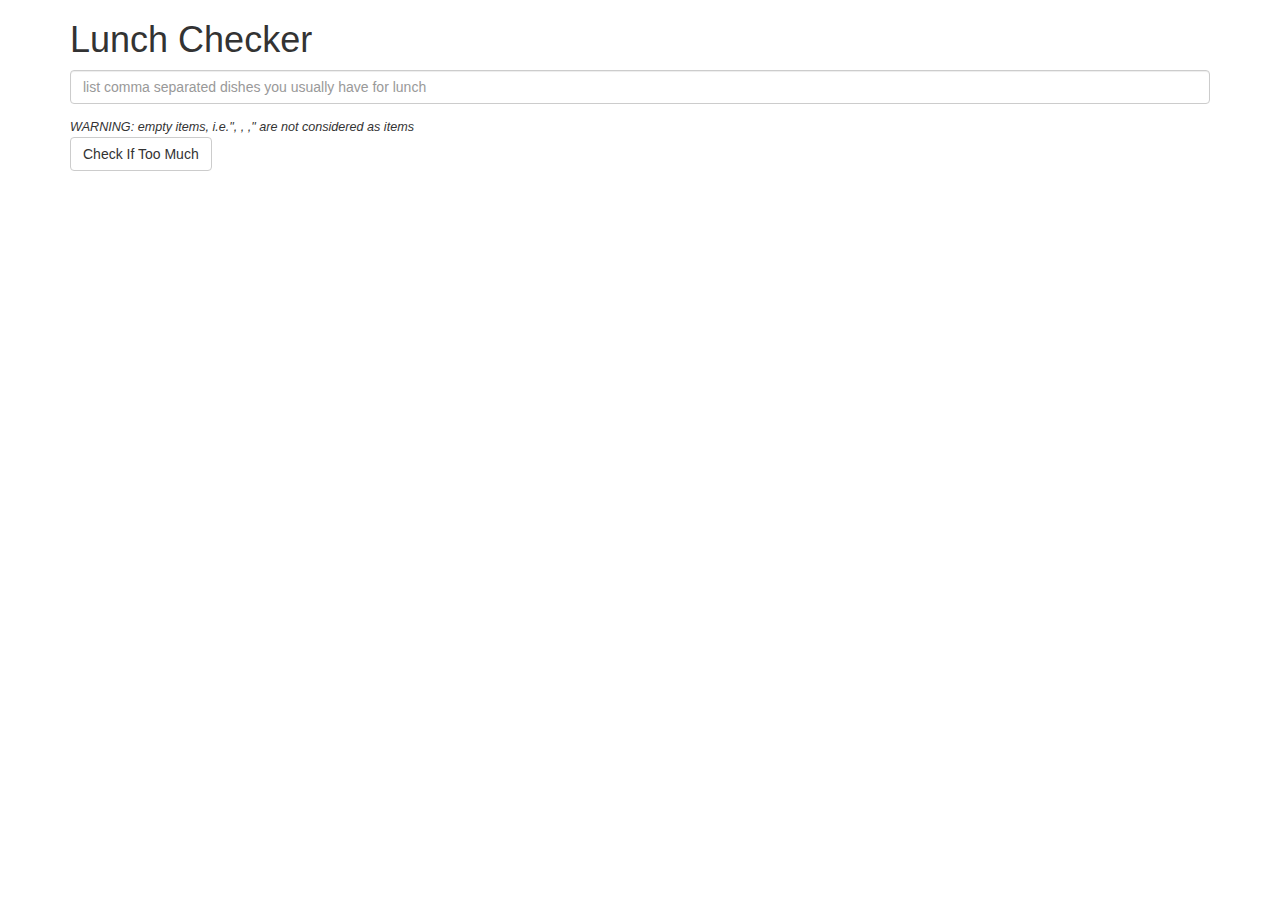
<file: assignments/module1-solution/index.html>
<!doctype html>
<html lang="en">
  <head>
    <title>Lunch Checker</title>
    <meta name="viewport" content="width=device-width, initial-scale=1">
    <link rel="stylesheet" href="styles/bootstrap.min.css">
    <style>
      .message { font-size: 1.3em; font-weight: bold; }
      .warning { font-size: 0.9em; font-style: italic;}
    </style>
    <script src="scripts/angular.min.js"></script>
    <script src="scripts/app.js"></script>
  </head>
<body ng-app="LunchCheck">
  <div class="container" ng-controller="LunchCheckController">
    <h1>Lunch Checker</h1>
    <div class="form-group">
      <input id="lunch-menu" type="text"
        placeholder="list comma separated dishes you usually have for lunch"
        class="form-control"
        ng-model="listOfDishes"
        ng-style="boxStyle">
    </div>
    <div class="warning">WARNING: empty items, i.e.", , ," are not considered as items</div>
    <div class="form-group">
       <button class="btn btn-default" ng-click="checkIfTooMuch()">Check If Too Much</button>
    </div>
    <div class="form-group message">
      <span ng-style="msgStyle">{{ifTooMuchMessage}}</span>
    </div>
   </div>
</body>
</html>
</file>
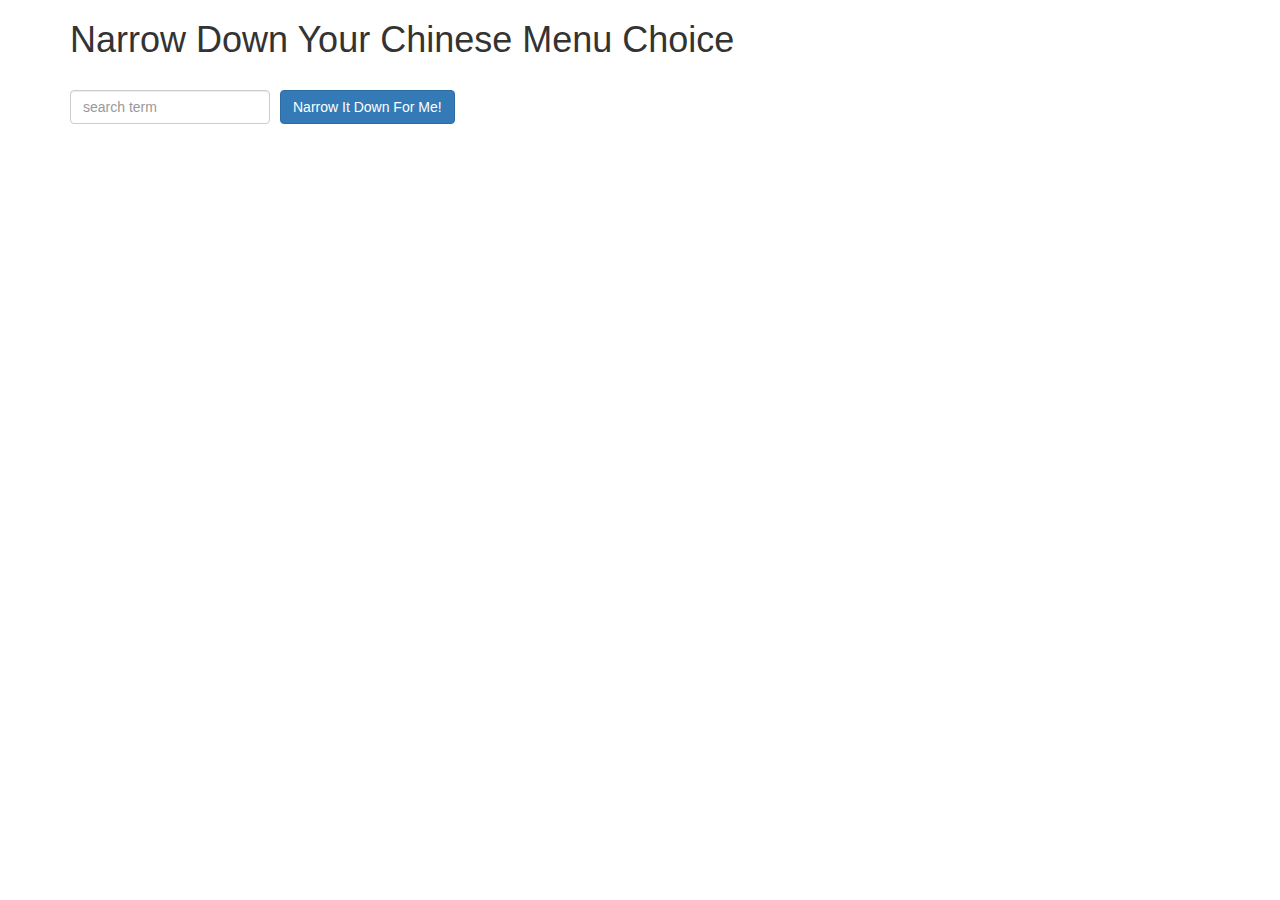
<file: assignments/module3-solution/index.html>
<!doctype html>
<html lang="en" ng-app="NarrowItDownApp">
  <head>
    <title>Narrow Down Your Menu Choice</title>
    <meta name="viewport" content="width=device-width, initial-scale=1">
    <link rel="stylesheet" href="styles/bootstrap.min.css">
    <link rel="stylesheet" href="styles/styles.css">
    <script src="scripts/angular.min.js"></script>
    <script src="scripts/app.js"></script>
  </head>
<body>
   <div class="container" ng-controller="NarrowItDownController as ctrl">
    <h1>Narrow Down Your Chinese Menu Choice</h1>

    <div class="form-group">
      <input type="text" placeholder="search term" class="form-control" ng-model="searchTerm">
    </div>
    <div class="form-group narrow-button">
      <button class="btn btn-primary" ng-click="ctrl.showMenuItems(searchTerm);">Narrow It Down For Me!</button>
    </div>

    <div class="container item-list">
      <div class="error">
        {{ctrl.errorMessage}}
      </div>
      <!-- found-items should be implemented as a component -->
      <found-items found-items="ctrl.found" on-remove="ctrl.removeItem(index)"></found-items>
    </div>

    <test-directive></test-directive>
  </div>

</body>
</html>
</file>
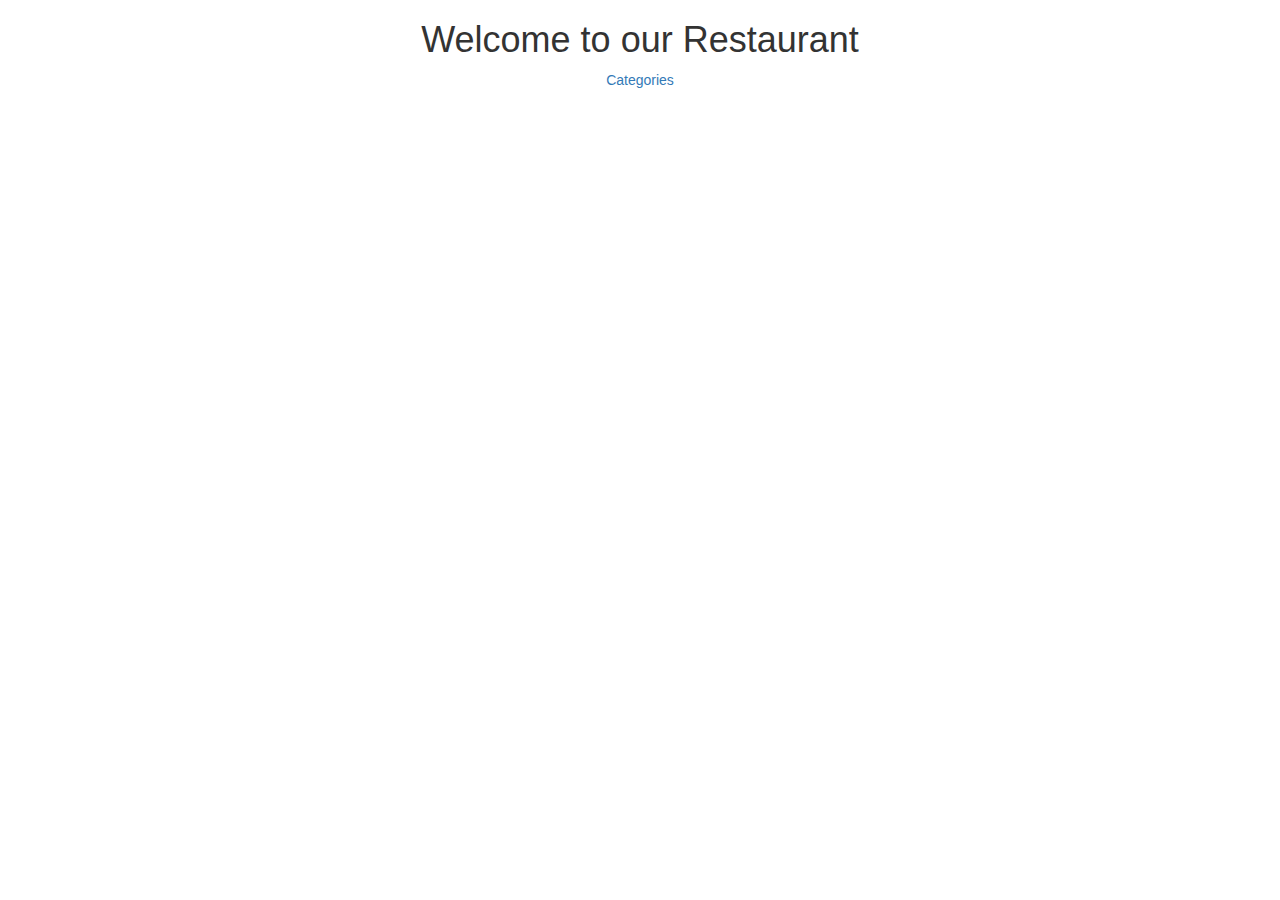
<file: assignments/module4-solution/index.html>
<!DOCTYPE html>
<html ng-app="MenuApp">
  <head>
    <meta charset="utf-8">
    <link rel="stylesheet" href="css/styles.css">
    <link rel="stylesheet" href="css/bootstrap.min.css">
    <title>Our Restaurant</title>
  </head>
  <body>

    <ui-view></ui-view>

    <!-- Libraries -->
    <script src="lib/angular.min.js"></script>
    <script src="lib/angular-ui-router.min.js"></script>

    <!-- Modules -->
    <script src="src/menuapp/data.module.js"></script>
    <script src="src/menuapp/menuapp.module.js"></script>

    <!-- Routes -->
    <script src="src/routes.js"></script>

    <!-- Module artifacts -->
    <script src="src/menuapp/menudata.service.js"></script>
    <script src="src/menuapp/categories.component.js"></script>
    <script src="src/menuapp/items.component.js"></script>
    <script src="src/menuapp/apibasepath.constant.js"></script>

  </body>
</html>
</file>
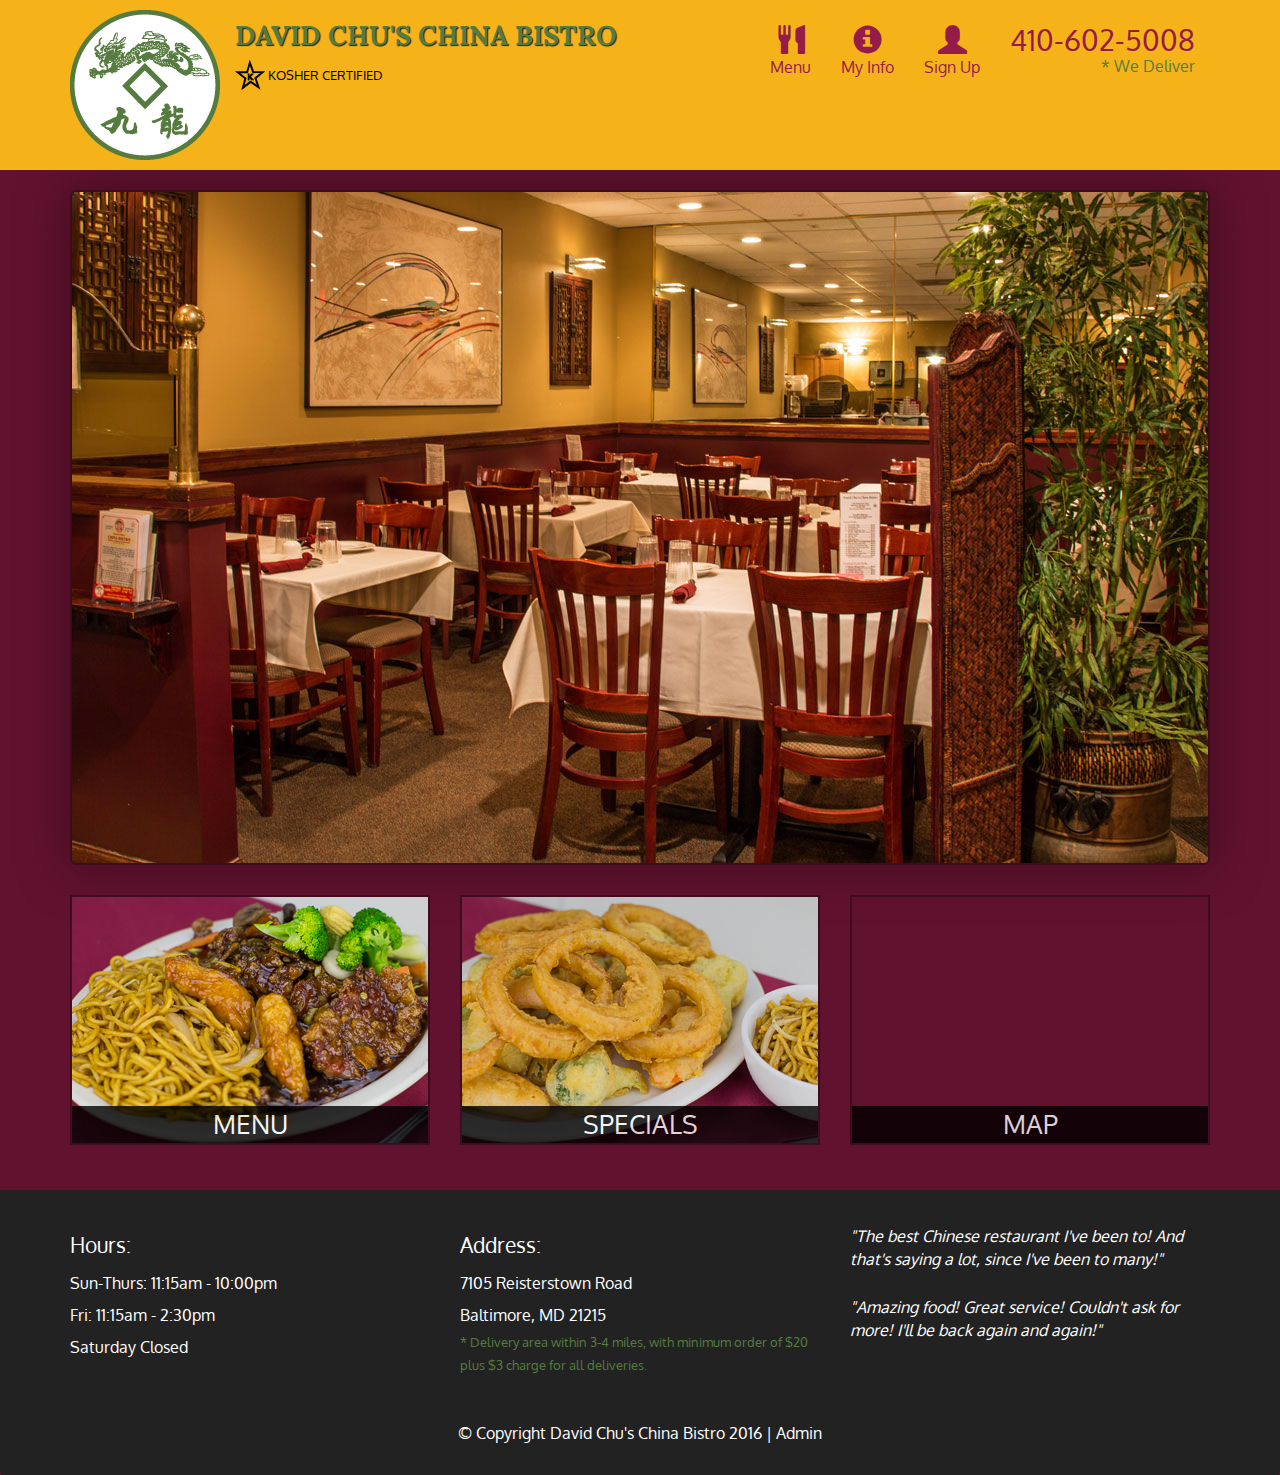
<file: assignments/module5-solution/index.html>
<!DOCTYPE html>
<html lang="en">
  <head>
    <meta charset="utf-8">
    <meta http-equiv="X-UA-Compatible" content="IE=edge">
    <meta name="viewport" content="width=device-width, initial-scale=1">
    <title>David Chu's China Bistro</title>
    <link href='https://fonts.googleapis.com/css?family=Oxygen:400,300,700' rel='stylesheet' type='text/css'>
    <link href='https://fonts.googleapis.com/css?family=Lora' rel='stylesheet' type='text/css'>
    <link rel="stylesheet" href="css/bootstrap.min.css">
    <link rel="stylesheet" href="css/restaurant.css">
    <link rel="stylesheet" href="css/common.css">
  </head>
  <body ng-app="restaurant" ng-strict-di>

    <!-- Fixed position loading indicator -->
    <loading class="loading-indicator"></loading>

    <header>
      <nav id="header-nav" class="navbar navbar-default">
        <div class="container">
          <div class="navbar-header">
            <a href="index.html" class="pull-left visible-md visible-lg">
              <div id="logo-img" alt="Logo image"></div>
            </a>

            <div class="navbar-brand">
              <a href="index.html"><h1>David Chu's China Bistro</h1></a>
              <p>
              <img src="images/star-k-logo.png" alt="Kosher certification">
              <span>Kosher Certified</span>
              </p>
            </div>

            <button id="navbarToggle" type="button" class="navbar-toggle collapsed" data-toggle="collapse" data-target="#collapsable-nav" aria-expanded="false">
              <span class="sr-only">Toggle navigation</span>
              <span class="icon-bar"></span>
              <span class="icon-bar"></span>
              <span class="icon-bar"></span>
            </button>
          </div>

          <div id="collapsable-nav" class="collapse navbar-collapse">
            <ul id="nav-list" class="nav navbar-nav navbar-right">
              <li id="navHomeButton" class="visible-xs">
                <a href="index.html">
                  <span class="glyphicon glyphicon-home"></span> Home</a>
              </li>
              <li id="navMenuButton" ui-sref-active="active">
                <a ui-sref="public.menu">
                  <span class="glyphicon glyphicon-cutlery"></span><br class="hidden-xs"> Menu</a>
              </li>
              <li>
                <a ui-sref="public.info">
                  <span class="glyphicon glyphicon-info-sign"></span><br class="hidden-xs"> My Info</a>
              </li>
              <li>
                <a ui-sref="public.signup">
                  <span class="glyphicon glyphicon-user"></span><br class="hidden-xs"> Sign Up</a>
              </li>
              <li id="phone" class="hidden-xs">
                <a href="tel:410-602-5008">
                  <span>410-602-5008</span></a><div>* We Deliver</div>
              </li>
            </ul><!-- #nav-list -->
          </div><!-- .collapse .navbar-collapse -->
        </div><!-- .container -->
      </nav><!-- #header-nav -->
    </header>

    <div id="call-btn" class="visible-xs">
      <a class="btn" href="tel:410-602-5008">
        <span class="glyphicon glyphicon-earphone"></span>
        410-602-5008
      </a>
    </div>
    <div id="xs-deliver" class="text-center visible-xs">* We Deliver</div>

    <ui-view>
      <div class="text-center initial-loading">
        <h2>Loading Site...</h2>
      </div>
    </ui-view>

    <footer class="panel-footer">
      <div class="container">
        <div class="row">
          <section id="hours" class="col-sm-4">
            <span>Hours:</span><br>
            Sun-Thurs: 11:15am - 10:00pm<br>
            Fri: 11:15am - 2:30pm<br>
            Saturday Closed
            <hr class="visible-xs">
          </section>
          <section id="address" class="col-sm-4">
            <span>Address:</span><br>
            7105 Reisterstown Road<br>
            Baltimore, MD 21215
            <p>* Delivery area within 3-4 miles, with minimum order of $20 plus $3 charge for all deliveries.</p>
            <hr class="visible-xs">
          </section>
          <section id="testimonials" class="col-sm-4">
            <p>"The best Chinese restaurant I've been to! And that's saying a lot, since I've been to many!"</p>
            <p>"Amazing food! Great service! Couldn't ask for more! I'll be back again and again!"</p>
          </section>
        </div>
        <div class="text-center">
          &copy; Copyright David Chu's China Bistro 2016 |
          <a ui-sref="admin.auth">Admin</a></div>
      </div>
    </footer>

    <!-- Libs -->
    <script src="lib/jquery-2.1.4.min.js"></script>
    <script src="lib/bootstrap.min.js"></script>
    <script src="lib/angular.min.js"></script>
    <script src="lib/angular-ui-router.min.js"></script>

    <!-- Main Restaurant Module -->
    <script src="src/restaurant.module.js"></script>

    <!-- Common Module -->
    <script src="src/common/common.module.js"></script>
    <script src="src/common/loading/loading.component.js"></script>
    <script src="src/common/loading/loading.interceptor.js"></script>
    <script src="src/common/menu.service.js"></script>

    <!-- Public Module -->
    <script src="src/public/public.module.js"></script>
    <script src="src/public/public.routes.js"></script>
    <script src="src/public/menu/menu.controller.js"></script>
    <script src="src/public/menu-category/menu-category.component.js"></script>
    <script src="src/public/menu-items/menu-items.controller.js"></script>
    <script src="src/public/menu-item/menu-item.component.js"></script>
    <script src="src/public/signup/signup.controller.js"></script>
    <script src="src/public/info/info.controller.js"></script>
    <script src="src/public/user.service.js"></script>

    <!-- ADMIN SITE -->

    <!--Application files -->

  </body>

</html>
</file>
<file: assignments/module3-solution/styles/styles.css>
h1 {
  margin-bottom: 30px;
}
.item-list {
  clear: both;
  margin-top: 100px;
}
.item-row {
  margin-bottom: 20px;
}
.error {
  color: red;
  font-weight: bold;
}
input[type="text"] {
  width: 200px;
  float: left;
}
.narrow-button {
  float: left;
  margin-left: 10px;
}
.loader {
  display: none;
  margin-left: 5px;
  font-size: 10px;
  float: left;
  border-top: 1.1em solid rgba(147, 147, 147, 0.2);
  border-right: 1.1em solid rgba(147, 147, 147, 0.2);
  border-bottom: 1.1em solid rgba(147, 147, 147, 0.2);
  border-left: 1.1em solid #676767;
  -webkit-transform: translateZ(0);
  -ms-transform: translateZ(0);
  transform: translateZ(0);
  -webkit-animation: load8 1.1s infinite linear;
  animation: load8 1.1s infinite linear;
}
.loader,
.loader:after {
  border-radius: 50%;
  width: 3em;
  height: 3em;
}
@-webkit-keyframes load8 {
  0% {
    -webkit-transform: rotate(0deg);
    transform: rotate(0deg);
  }
  100% {
    -webkit-transform: rotate(360deg);
    transform: rotate(360deg);
  }
}
@keyframes load8 {
  0% {
    -webkit-transform: rotate(0deg);
    transform: rotate(0deg);
  }
  100% {
    -webkit-transform: rotate(360deg);
    transform: rotate(360deg);
  }
}
</file>
<file: assignments/module4-solution/css/styles.css>
body {
  font-size: 1.2em;
}

.error {
  color: red;
  font-weight: bold;
  display: none;
}

.loading-icon {
  position: absolute;
  left: 50%;
  top: 10px;
}

li[ui-sref]:hover {
  display: inline-block;
  cursor: pointer;
  border: solid black 1px;
  padding-left: 5px;
  padding-right: 5px;
}
</file>
<file: assignments/module5-solution/css/restaurant.css>
body {
  font-size: 16px;
  color: #fff;
  background-color: #61122f;
  font-family: 'Oxygen', sans-serif;
}

.initial-loading {
  margin-top: 60px;
}

/** HEADER **/
#header-nav {
  background-color: #f6b319;
  border-radius: 0;
  border: 0;
}

#logo-img {
  background: url('../images/restaurant-logo_large.png') no-repeat;
  width: 150px;
  height: 150px;
  margin: 10px 15px 10px 0;
}

.navbar-brand {
  padding-top: 25px;
}
.navbar-brand h1 { /* Restaurant name */
  font-family: 'Lora', serif;
  color: #557c3e;
  font-size: 1.5em;
  text-transform: uppercase;
  font-weight: bold;
  text-shadow: 1px 1px 1px #222;
  margin-top: 0;
  margin-bottom: 0;
  line-height: .75;
}
.navbar-brand a:hover, .navbar-brand a:focus {
  text-decoration: none;
}
.navbar-brand p { /* Kosher cert */
  color: #000;
  text-transform: uppercase;
  font-size: .7em;
  margin-top: 15px;
}
.navbar-brand p span { /* Star-K */
  vertical-align: middle;
}

#nav-list {
  margin-top: 10px;
}
#nav-list a {
  color: #951C49;
  text-align: center;
}
#nav-list a:hover {
  background: #E7E7E7;
}
#nav-list a span {
  font-size: 1.8em;
}

#phone {
  margin-top: 5px;
}
#phone a { /* Phone number */
  text-align: right;
  padding-bottom: 0;
}
#phone div { /* We Deliver */
  color: #557c3e;
  text-align: right;
  padding-right: 15px;
}

.navbar-header button.navbar-toggle, .navbar-header .icon-bar {
  border: 1px solid #61122f;
}
.navbar-header button.navbar-toggle {
  clear: both;
  margin-top: -30px;
}
/* END HEADER */

/* FOOTER */
.panel-footer {
  margin-top: 30px;
  padding-top: 35px;
  padding-bottom: 30px;
  background-color: #222;
  border-top: 0;
}
.panel-footer div.row {
  margin-bottom: 35px;
}
#hours, #address {
  line-height: 2;
}
#hours > span, #address > span {
  font-size: 1.3em;
}
#address p {
  color: #557c3e;
  font-size: .8em;
  line-height: 1.8;
}
#testimonials {
  font-style: italic;
}
#testimonials p:nth-child(2) {
  margin-top: 25px;
}
a[ui-sref="admin.auth"] {
  color: #fff;
}
/* END FOOTER */

/********** Medium devices only **********/
@media (min-width: 992px) and (max-width: 1199px) {
  /* Header */
  #logo-img {
    background: url('../images/restaurant-logo_medium.png') no-repeat;
    width: 100px;
    height: 100px;
    margin: 5px 5px 5px 0;
  }
  /* End Header */
}


/********** Extra small devices only **********/
@media (max-width: 767px) {
  /* Header */
  .navbar-brand {
    padding-top: 10px;
    height: 80px;
  }
  .navbar-brand h1 { /* Restaurant name */
    padding-top: 10px;
    font-size: 5vw; /* 1vw = 1% of viewport width */
  }
  .navbar-brand p { /* Kosher cert */
    font-size: .6em;
    margin-top: 12px;
  }
  .navbar-brand p img { /* Star-K */
    height: 20px;
  }

  #collapsable-nav a { /* Collapsed nav menu text */
    font-size: 1.2em;
  }
  #collapsable-nav a span { /* Collapsed nav menu glyph */
    font-size: 1em;
    margin-right: 5px;
  }

  #call-btn > a {
    font-size: 1.5em;
    display: block;
    margin: 0 20px;
    padding: 10px;
    border: 2px solid #fff;
    background-color: #f6b319;
    color: #951c49;
  }
  #xs-deliver {
    margin-top: 5px;
    font-size: .7em;
    letter-spacing: .1em;
    text-transform: uppercase;
  }
  /* End Header */

  /* Footer */
  .panel-footer section {
    margin-bottom: 30px;
    text-align: center;
  }
  .panel-footer section:nth-child(3) {
    margin-bottom: 0; /* margin already exists on the whole row */
  }
  .panel-footer section hr {
    width: 50%;
  }
  /* End Footer */
}


/********** Super extra small devices Only :-) (e.g., iPhone 4) **********/
@media (max-width: 479px) {
  /* Header */
  .navbar-brand h1 { /* Restaurant name */
    padding-top: 5px;
    font-size: 6vw;
  }
  /* End Header */
}
</file>
<file: assignments/module5-solution/css/common.css>
.loading-indicator {
    display: block;
    width: 70px;
    position: fixed;
    left: 0;
    right: 0;
    margin: 0 auto;
    top: 40%;
    z-index: 100;
    background-color: #FFF;
}

.loading-indicator img {
    width: 70px;
    background-color: #FFF;
}

.ui-view-placeholder {
    margin-top: 60px;
}
</file>
